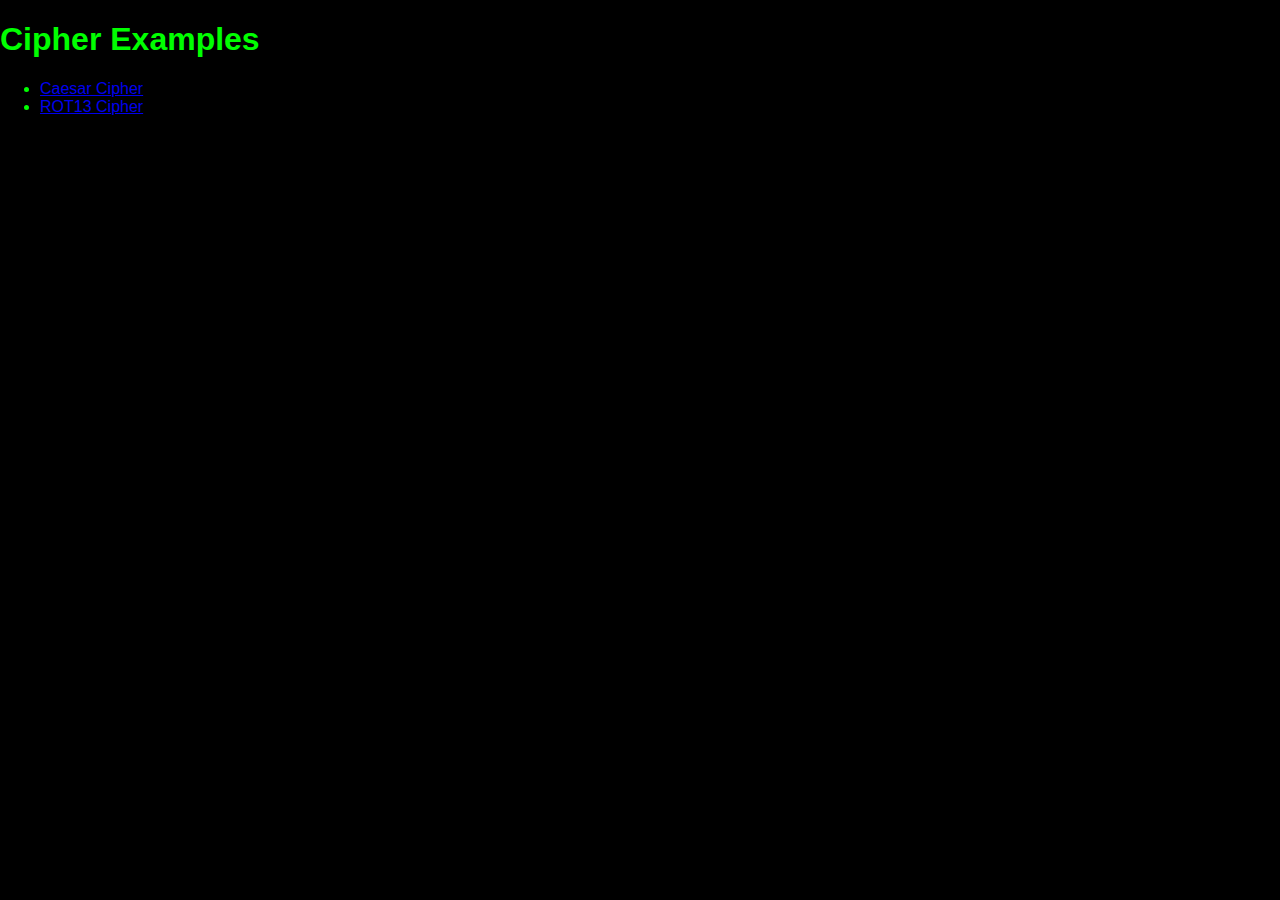
<file: index.html>
<!DOCTYPE html>
<html lang="en">
<head>
    <meta charset="UTF-8">
    <meta name="viewport" content="width=device-width, initial-scale=1.0">
    <title>MIST Ciphers</title>
    <link rel="stylesheet" href="style.css">
</head>
<body>
    <h1>Cipher Examples</h1>
    <ul>
        <li><a href="caesar.html">Caesar Cipher</a></li>
        <li><a href="rot13.html">ROT13 Cipher</a></li>
    </ul>
</body>
</file>
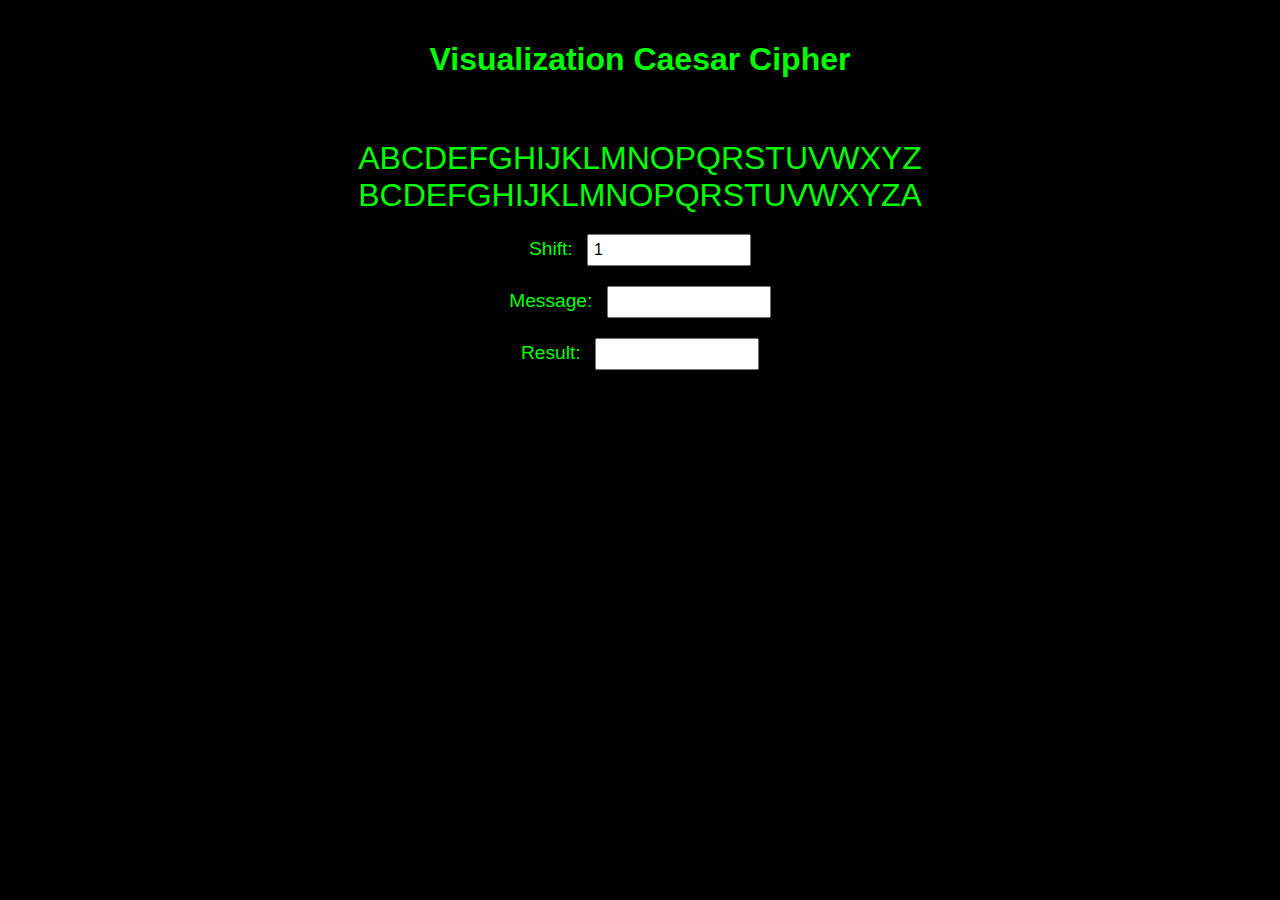
<file: caesar.html>
<!DOCTYPE html>
<html lang="en">
<head>
    <meta charset="UTF-8">
    <meta name="viewport" content="width=device-width, initial-scale=1.0">
    <title>MIST Caesar Cipher</title>
    <link rel="stylesheet" href="style.css">
</head>
<body>
    <header>
        <h1>Visualization Caesar Cipher</h1>
    </header>
    <main>
        <div class="container">
		    <div class="alphabet">ABCDEFGHIJKLMNOPQRSTUVWXYZ</div>
            <div class="alphabet" id="alphabet"></div>
            <div class="input-container">
                <label for="shift">Shift:</label>
                <input type="number" id="shift" min="1" max="25" value="1">
            </div>
            <div class="input-container">
                <label for="message">Message:</label>
                <input type="text" id="message">
            </div>
            <div class="output-container">
                <label for="result">Result:</label>
                <input type="text" id="result" readonly>
            </div>
        </div>
    </main>
    <script src="caesar_script.js"></script>
</body>
</html>
</file>
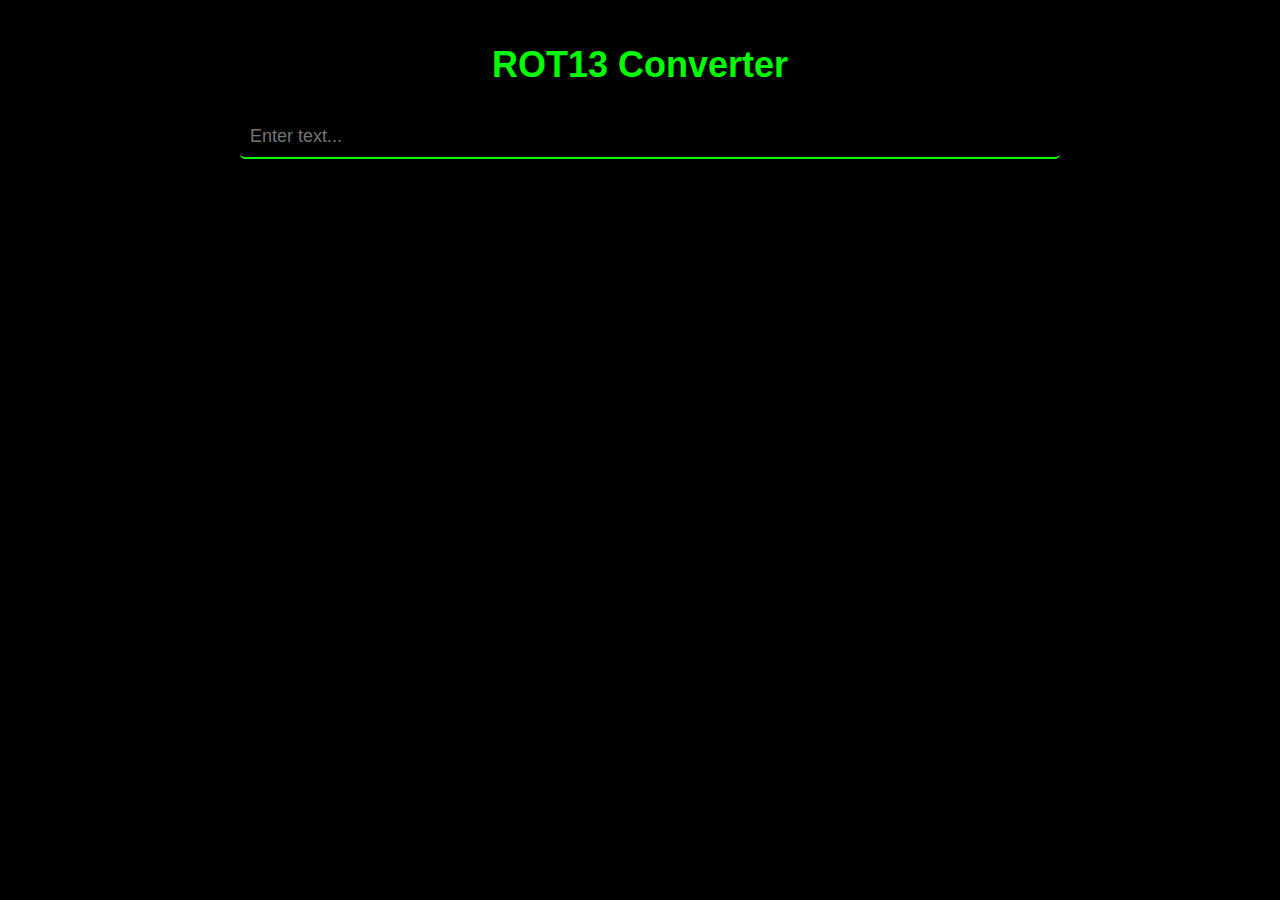
<file: rot13.html>
<!DOCTYPE html>
<html lang="en">
<head>
    <meta charset="UTF-8">
    <title>ROT13 Converter</title>
    <style>
        body {
            font-family: 'Orbitron', sans-serif;
            background-color: #000;
            color: #0f0;
            margin: 0;
            padding: 0;
            overflow: hidden;
        }

        .container {
            max-width: 800px;
            margin: 0 auto;
            padding: 20px;
            text-align: center;
            background-color: rgba(0, 0, 0, 0.7);
            border-radius: 10px;
            box-shadow: 0 0 10px rgba(0, 0, 0, 0.2);
        }

        h1 {
            font-size: 36px;
            margin-bottom: 20px;
        }

        input {
            width: 100%;
            padding: 10px;
            margin: 10px 0;
            font-size: 18px;
            background-color: rgba(0, 0, 0, 0.5);
            color: #0f0;
            border: none;
            border-bottom: 2px solid #0f0;
            border-radius: 5px;
            outline: none;
        }

        .uwu-text {
            font-size: 24px;
            font-weight: bold;
            text-align: center;
            margin-top: 20px;
            background-color: rgba(0, 0, 0, 0.7);
            padding: 10px;
            border-radius: 5px;
        }
    </style>
</head>
<body>
    <div class="container">
        <h1>ROT13 Converter</h1>
        <input type="text" id="input" placeholder="Enter text...">
        <div id="output" class="uwu-text"></div>
    </div>
    <script src="rot13_script.js"></script>
</body>
</html>
</file>
<file: style.css>
body {
    font-family: 'Orbitron', sans-serif;
    background-color: #000;
    color: #00ff00;
    margin: 0;
    padding: 0;
}

header {
    text-align: center;
    padding: 20px;
}

h1 {
    font-size: 2em;
}

.container {
    text-align: center;
    margin-top: 20px;
}

.alphabet {
    font-size: 2em;
}

.input-container {
    margin-top: 20px;
}

label {
    font-size: 1.2em;
    margin-right: 10px;
}

input[type="number"],
input[type="text"] {
    font-size: 1em;
    padding: 5px;
    width: 150px;
}

.output-container {
    margin-top: 20px;
}
</file>
